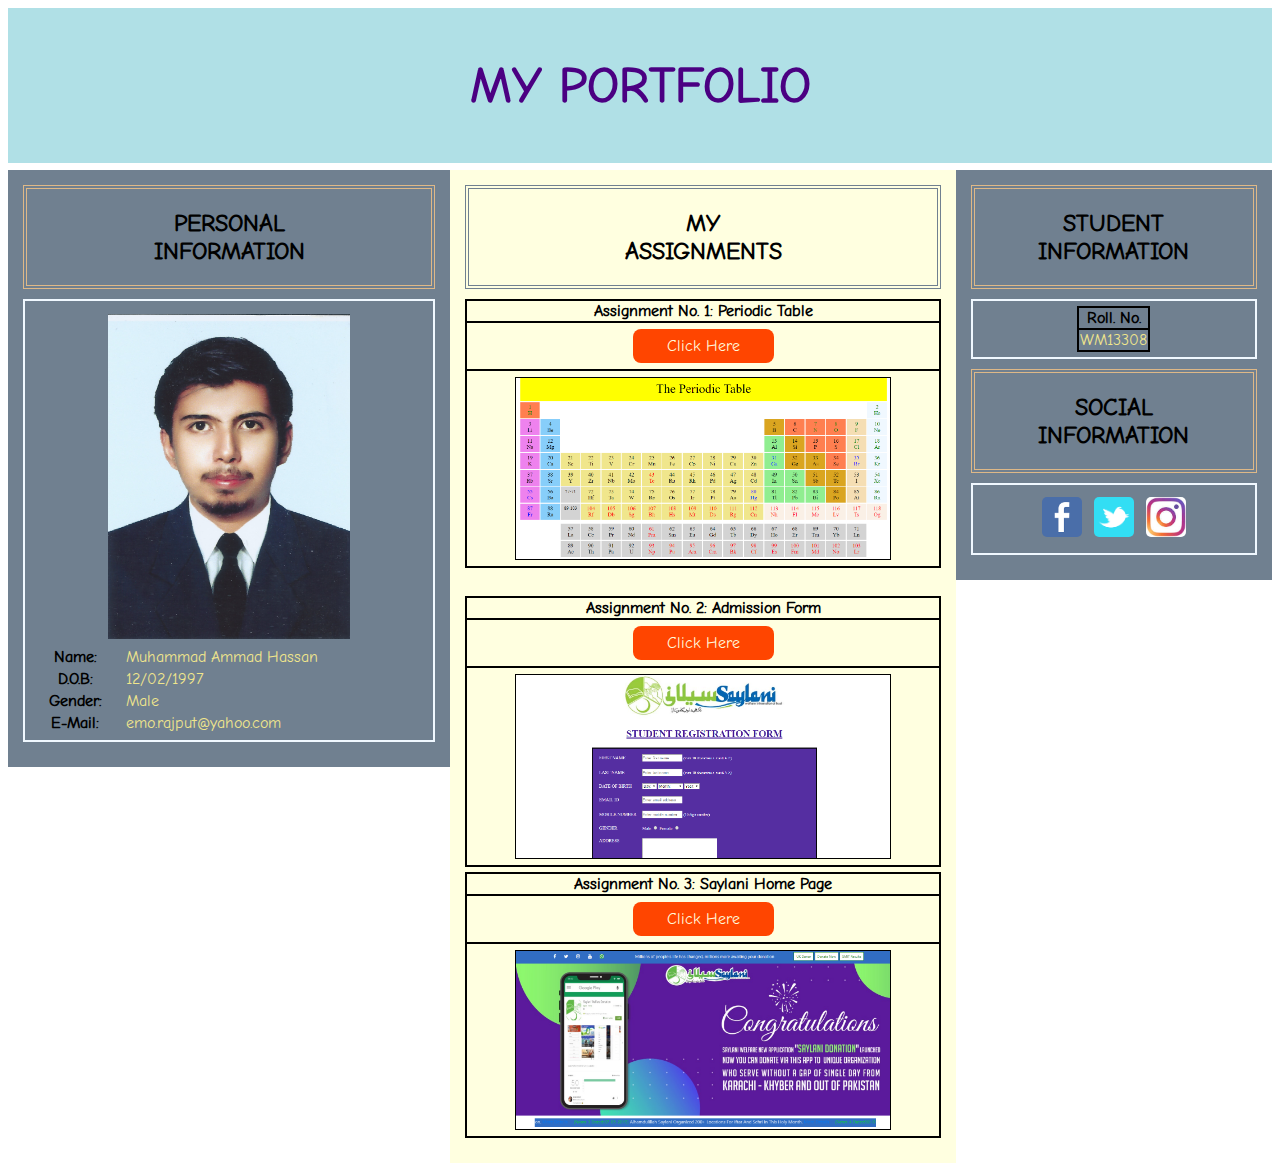
<file: public/index.html>
<!DOCTYPE html>
<html lang="en">
<head>
    <meta charset="UTF-8">
    <meta name="viewport" content="width=device-width, initial-scale=1.0">
    <title>MY PORTFOLIO</title>
    <link rel="stylesheet" href="style.css">
</head>
<body>
    <div id="header">
        <h1>MY PORTFOLIO</h1>
    </div>

    <div style="overflow: auto;">

        <div class="left">

            <div class="left_header">
                <h2>PERSONAL <br> INFORMATION</h2>
            </div>

            <div class="left_body">

                <table>
                    <tr>
                        <td colspan="2">
                            <img src="images\my_pic.jpg" alt="My Picture">
                        </td>
                    </tr>
                    <tr>
                        <th>Name:</th> <td>Muhammad Ammad Hassan</td>
                    </tr>
                    <tr>
                        <th>D.O.B:</th> <td>12/02/1997</td>
                    </tr>
                    <tr>
                        <th>Gender:</th> <td>Male</td>
                    </tr>
                    <tr>
                        <th>E-Mail:</th> <td>emo.rajput@yahoo.com</td>
                    </tr>
                </table>
                
            </div>
        </div>

        <div class="main">
            <div class="main_header">
                <h2>MY <br> ASSIGNMENTS</h2>
            </div>

            <div class="main_body">
                <table>
                    <tr>
                        <th>Assignment No. 1: Periodic Table</th>
                    </tr>
                    <tr>
                        <td><a href="Assignment_1/periodic_table.html" target="_blank">Click Here</a></td>
                    </tr>
                    <tr>
                        <td rowspan="2">
                            <img src="images\periodic_table.png" alt="Periodic Table Assignment" class="show">
                        </td>
                    </tr>
                </table>
    
                <br>
    
                <table>
                    <tr>
                        <th>Assignment No. 2: Admission Form</th>
                    </tr>
                    <tr>
                        <td><a href="Assignment_2/form.html" target="_blank">Click Here</a></td>
                    </tr>
                    <tr>
                        <td rowspan="2">
                            <img src="images\admission_form.png" alt="Admission Form Assignment" class="show">
                        </td>
                    </tr>
                </table>

                <table>
                    <tr>
                        <th>Assignment No. 3: Saylani Home Page</th>
                    </tr>
                    <tr>
                        <td><a href="Assignment_3/index.html" target="_blank">Click Here</a></td>
                    </tr>
                    <tr>
                        <td rowspan="2">
                            <img src="images/saylani_home_page.png" alt="Saylani Home Page" class="show">
                        </td>
                    </tr>
                </table>
            </div>

            
        </div>

        <div class="right">

            <div class="right_header">
                <h2>STUDENT <br> INFORMATION</h2>
            </div>

            <div class="right_body_one">
                <table>
                    <tr>
                        <th>Roll. No.</th>
                    </tr>
                    <tr>
                        <td>WM13308</td>
                    </tr>
                </table>
            </div>

            <div class="right_header">
                <h2>SOCIAL <br> INFORMATION</h2>
            </div>

            <div class="right_body_two">
                <table>
                    <tr>
                        <td>
                            <a href="https://web.facebook.com/faisalabad.hero">
                                <img src="images/facebook.png" alt="Facebook Profile" width="40px" height="40px">
                            </a>
                        </td>
                        <td>
                            <a href="https://twitter.com/EmadHaXan">
                                <img src="images/twitter.png" alt="Twitter Profile" width="40px" height="40px">
                            </a>
                        </td>
                        <td>
                            <a href="https://www.instagram.com/emadhaxan/">
                                <img src="images/instagram.jpg" alt="Instagram Profile" width="40ox" height="40px">
                            </a>
                        </td>
                    </tr>
                </table>
            </div>       
        </div>        
    
    </div>
</body>
</html>
</file>
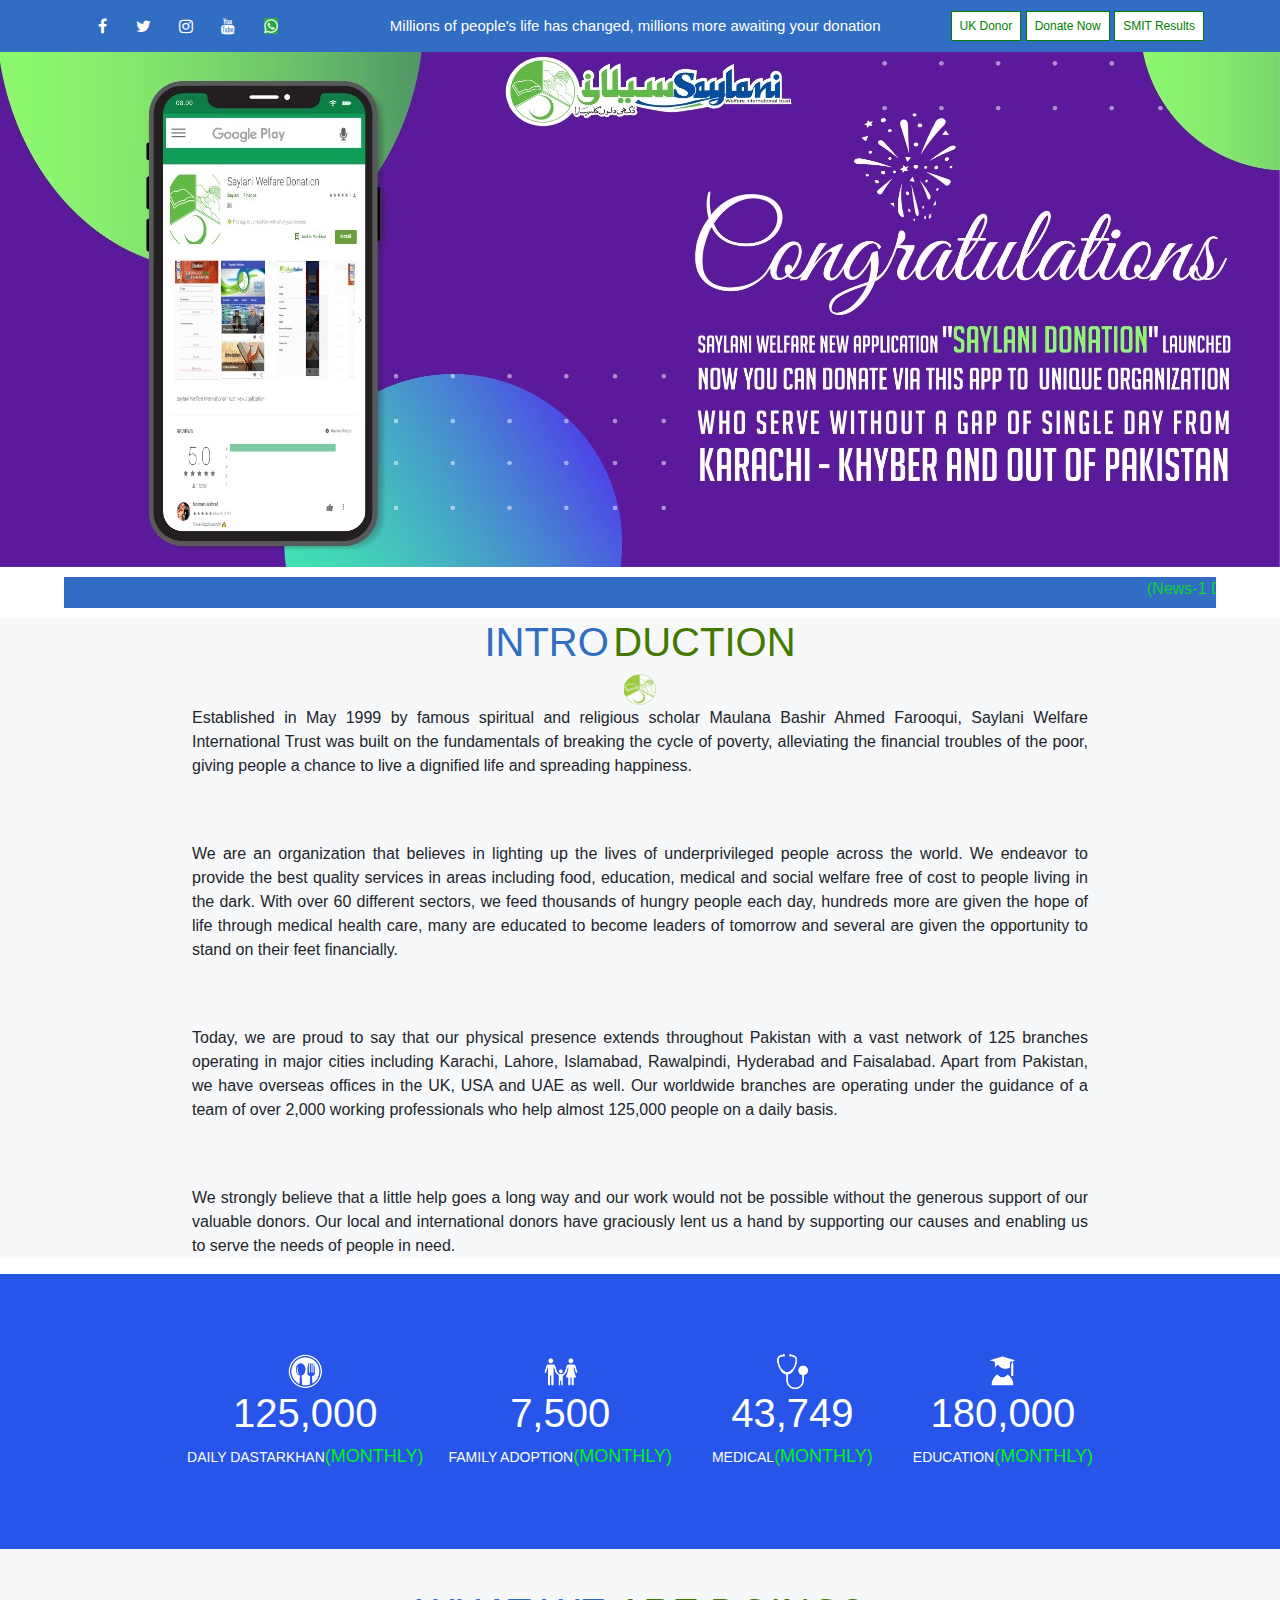
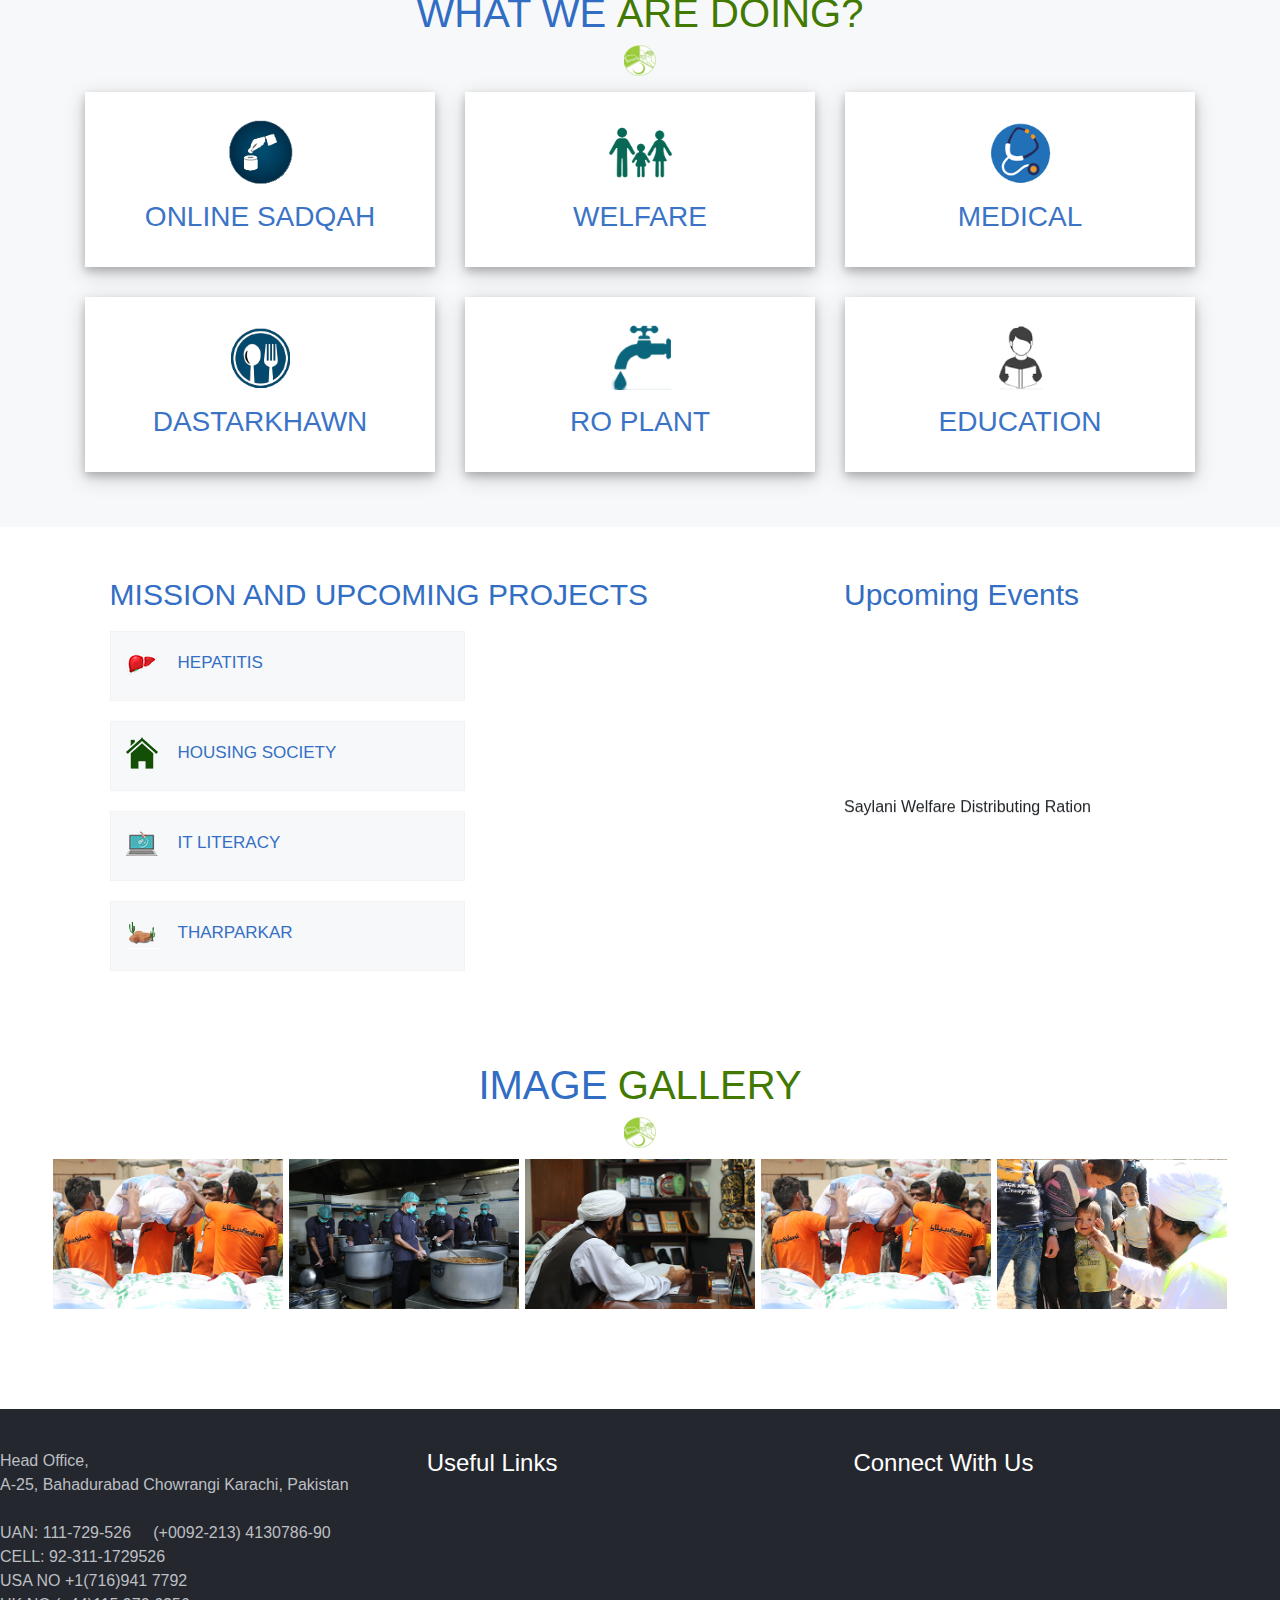
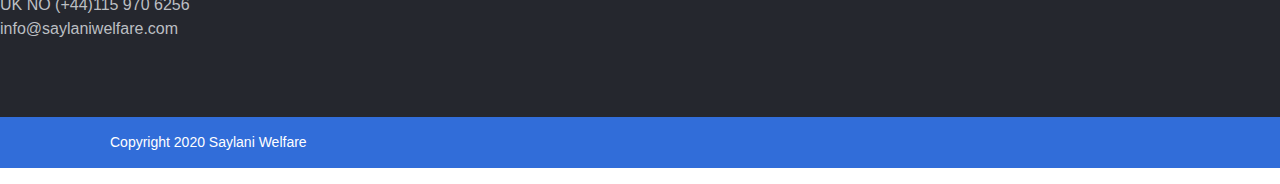
<file: public/Assignment_3/index.html>
<!DOCTYPE html>
<html lang="en">
<head>
    <meta charset="UTF-8">
    <meta name="viewport" content="width=device-width, initial-scale=1.0, height=device-height">
    <title>Saylani Welfare Trust</title>
    <link rel="stylesheet" href="style.css">
    <link href="https://stackpath.bootstrapcdn.com/font-awesome/4.7.0/css/font-awesome.min.css" rel="stylesheet" integrity="sha384-wvfXpqpZZVQGK6TAh5PVlGOfQNHSoD2xbE+QkPxCAFlNEevoEH3Sl0sibVcOQVnN" crossorigin="anonymous">
    <link rel="stylesheet" href="https://stackpath.bootstrapcdn.com/bootstrap/4.4.1/css/bootstrap.min.css" integrity="sha384-Vkoo8x4CGsO3+Hhxv8T/Q5PaXtkKtu6ug5TOeNV6gBiFeWPGFN9MuhOf23Q9Ifjh" crossorigin="anonymous">
</head>
<body>
    <div class="header-top">
        <div class="header-top-social">
            <a href=""><i class="fa fa-facebook text-white"></i></a>
            <a href=""><i class="fa fa-twitter text-white"></i></a>
            <a href=""><i class="fa fa-instagram text-white"></i></a>
            <a href=""><i class="fa fa-youtube text-white"></i></a>
            <a href="#"><i class="fa fa-whatsapp bg-success text-white"></i></a>
        </div>
        <div class="header-top-center">
            <p>Millions of people's life has changed, millions more awaiting your donation</p>
        </div>
        <div class="header-top-buttons">
            <a href="#">UK Donor</a>
            <a href="#">Donate Now</a>
            <a href="#">SMIT Results</a>
        </div>
    </div>

    <div class="header"></div>

    <div class="slider">
        <img src="images/Slider1.jpeg" alt="">
    </div>

    <div class="headline">
        <marquee behavior="scroll" direction="left" scrollamount="8" onmouseover="this.stop();" onmouseout="this.start();">
            <span class="news-heading">(News-1 Dated:15-06-2019)</span> <span class="news-message">PIAIC Next Phase Admission in Islamabad And Faisalabad.</span>                                                                                     <span class="news-link"><a href="#">More Details</a>&nbsp;&nbsp;&nbsp;&nbsp;</span>
            <span class="news-heading">(News-2 Dated:15-05-2019)</span> <span class="news-message">Saylani Welfare Announced Donation Application.</span>                                                                                             <span class="news-link"><a href="#">More Details</a>&nbsp;&nbsp;&nbsp;&nbsp;</span>
            <span class="news-heading">(News-3 Dated:07-05-2019)</span> <span class="news-message">Alhamdulillah Saylani Organized 200+ Locations For Iftar And Sehri In This Holy Month.</span>                                                      <span class="news-link"><a href="#">More Details</a>&nbsp;&nbsp;&nbsp;&nbsp;</span>
            <span class="news-heading">(News-4 Dated:08-03-2019)</span> <span class="news-message">Saylani Welfare Distributing Ration & Clothes to affected people of Balochistan.</span>                                                            <span class="news-link"><a href="#">More Details</a>&nbsp;&nbsp;&nbsp;&nbsp;</span>
            <span class="news-heading">(News-5 Dated:25-02-2019)</span> <span class="news-message">PIAIC Entrance Exam Merit Ranking List Announced.</span>                                                                                           <span class="news-link"><a href="#">More Details</a>&nbsp;&nbsp;&nbsp;&nbsp;</span>
            <span class="news-heading">(News-6 Dated:23-02-2019)</span> <span class="news-message">President of Pakistan (Dr. Arif Alvi) Visited Saylani Welfare International Trust HeadOffice Karachi.</span>                                       <span class="news-link"><a href="#">More Details</a>&nbsp;&nbsp;&nbsp;&nbsp;</span>
            <span class="news-heading">(News-7 Dated:19-02-2019)</span> <span class="news-message">Dr Jamil Ahmed (Additional Inspector General of Police) & Atiqmir Visit Saylani Welfare International Trust, Saylani Mass I.T. Training.</span>    <span class="news-link"><a href="#">More Details</a>&nbsp;&nbsp;&nbsp;&nbsp;</span>
        </marquee>
    </div>

    <div class="introduction">
        <div class="section-title">
            <h1 class="blue">INTRO</h2>
            <h1 class="green">DUCTION</h2>
        </div>
        <div class="title-image">
            <img src="images/middle-favicon.png" alt="" class="m-favicon">
        </div>
        <div class="introduction-data">
            <p>Established in May 1999 by famous spiritual and religious scholar Maulana Bashir Ahmed Farooqui, Saylani Welfare International Trust was built on the fundamentals of breaking the cycle of poverty, alleviating the financial troubles of the poor, giving people a chance to live a dignified life and spreading happiness.</p>
            <br><br>
            <p>We are an organization that believes in lighting up the lives of underprivileged people across the world. We endeavor to provide the best quality services in areas including food, education, medical and social welfare free of cost to people living in the dark. With over 60 different sectors, we feed thousands of hungry people each day, hundreds more are given the hope of life through medical health care, many are educated to become leaders of tomorrow and several are given the opportunity to stand on their feet financially.</p>
            <br><br>
            <p>Today, we are proud to say that our physical presence extends throughout Pakistan with a vast network of 125 branches operating in major cities including Karachi, Lahore, Islamabad, Rawalpindi, Hyderabad and Faisalabad. Apart from Pakistan, we have overseas offices in the UK, USA and UAE as well. Our worldwide branches are operating under the guidance of a team of over 2,000 working professionals who help almost 125,000 people on a daily basis.</p>
            <br><br>
            <p>We strongly believe that a little help goes a long way and our work would not be possible without the generous support of our valuable donors. Our local and international donors have graciously lent us a hand by supporting our causes and enabling us to serve the needs of people in need.</p>
        </div>
    </div>

    <div class="counter">
            <div class="counter1"><img src="icons/counter1.png" alt=""><h1>125,000</h1><h3>DAILY DASTARKHAN</h3><h2>(MONTHLY)</h2></div>
            <div class="counter2"><img src="icons/counter2.png" alt=""><h1>7,500</h1><h3>FAMILY ADOPTION</h3><h2>(MONTHLY)</h2></div>
            <div class="counter3"><img src="icons/counter3.png" alt=""><h1>43,749</h1><h3>MEDICAL</h3><h2>(MONTHLY)</h2></div>
            <div class="counter4"><img src="icons/counter4.png" alt=""><h1>180,000</h1><h3>EDUCATION</h3><h2>(MONTHLY)</h2></div>
    </div>

    <div class="services">
        <div class="section-title">
            <h1 class="blue">WHAT WE</h2>
            <h1 class="green">ARE DOING?</h2>
        </div>
        <div class="title-image">
            <img src="images/middle-favicon.png" alt="" class="m-favicon">
        </div>
        <div class="services-cards">
            <div><a href="#"><img src="icons/service1.png" alt=""></a><h3>ONLINE SADQAH</h3></div>
            <div><a href="#"><img src="icons/service2.png" alt=""></a><h3>WELFARE</h3></div>
            <div><a href="#"><img src="icons/service3.png" alt=""></a><h3>MEDICAL</h3></div>
            <div><a href="#"><img src="icons/service4.png" alt=""></a><h3>DASTARKHAWN</h3></div>
            <div><a href="#"><img src="icons/service5.png" alt=""></a><h3>RO PLANT</h3></div>
            <div><a href="#"><img src="icons/service6.png" alt=""></a><h3>EDUCATION</h3></div>
        </div>
    </div>

    <div class="upcoming">
        <div class="upcoming-projects">
            <h1>MISSION AND UPCOMING PROJECTS</h1>
            <div class="upcoming-projects-cards">
                <div> <table><tr> <td><a href="#"><img src="icons/mission1.png" alt=""></a></td> <td><h3>HEPATITIS</h3></td> </tr></table> </div>
                <div> <table><tr> <td><a href="#"><img src="icons/mission2.png" alt=""></a></td> <td><h3>HOUSING SOCIETY</h3></td> </tr></table> </div>
                <div> <table><tr> <td><a href="#"><img src="icons/mission3.png" alt=""></a></td> <td><h3>IT LITERACY</h3></td> </tr></table></div>
                <div> <table><tr> <td><a href="#"><img src="icons/mission4.png" alt=""></a></td> <td><h3>THARPARKAR</h3></td> </tr></table></div>
            </div>
        </div>
        <div class="upcoming-events">
            <h1>Upcoming Events</h1>
            <marquee behavior="scroll" direction="up" scrollamount="3" onmouseover="this.stop();" onmouseout="this.start();">
                <span>Saylani Welfare Distributing Ration & Clothes to affected people of Balochistan.</span>
                <span><a href="#">More Details</a></span> <br><br>
                <span>Entry Test Accouncement (Graphic Designing & Video Editing/Animation Course) On Sunday 3rd March 2019 @ 11:00Am Vanue: 4rh Floor, Saylani Welfare International Trust HeadOffice Bahadurabad.</span>
                <span><a href="#">More Details</a></span> <br><br>
                <span>Dr Jamil Ahmed (Additional Inspector General of Police) & Atiqmir Visit Saylani Welfare International Trust, Saylani Mass I.T. Training.</span>
                <span><a href="#">More Details</a></span> <br><br>
                <span>Dr Jamil Ahmed (Additional Inspector General of Police) & Atiqmir Visit Saylani Welfare International Trust, Saylani Mass I.T. Training.</span>
                <span><a href="#">More Details</a></span> <br><br>
                <span>President of Pakistan (Dr. Arif Alvi) Visited Saylani Welfare International Trust HeadOffice Karachi.</span>
                <span><a href="#">More Details</a></span>
            </marquee>
        </div>
    </div>

    <div class="image-gallery">
        <div class="section-title">
            <h1 class="blue">IMAGE</h2>
            <h1 class="green">GALLERY</h2>
        </div>
        <div class="title-image">
            <img src="images/middle-favicon.png" alt="" class="m-favicon">
        </div>
        <div class="image-gallery-images">
            <div><img src="images/ImageGallery1.jpg" alt=""></div>
            <div><img src="images/ImageGallery2.jpg" alt=""></div>
            <div><img src="images/ImageGallery3.jpg" alt=""></div>
            <div><img src="images/ImageGallery1.jpg" alt=""></div>
            <div><img src="images/ImageGallery5.jpg" alt=""></div>
        </div>
    </div>

    <div class="footer">
        <div class="address">
            <p>
                Head Office,<br>A-25, Bahadurabad Chowrangi Karachi, Pakistan <br><br>
                UAN: 111-729-526 &nbsp; &nbsp; (+0092-213) 4130786-90 <br>
                CELL: 92-311-1729526 <br>
                USA NO +1(716)941 7792 <br>
                UK NO (+44)115 970 6256 <br>
                info@saylaniwelfare.com
            </p>
        </div>
        <div class="useful-links">
            <h4>Useful Links</h4>
        </div>
        <div class="social-icons">
            <h4>Connect With Us</h4>
        </div>
    </div>

    <div class="copyright">
        <p>Copyright 2020 Saylani Welfare</p>
    </div>
</body>
</html>
</file>
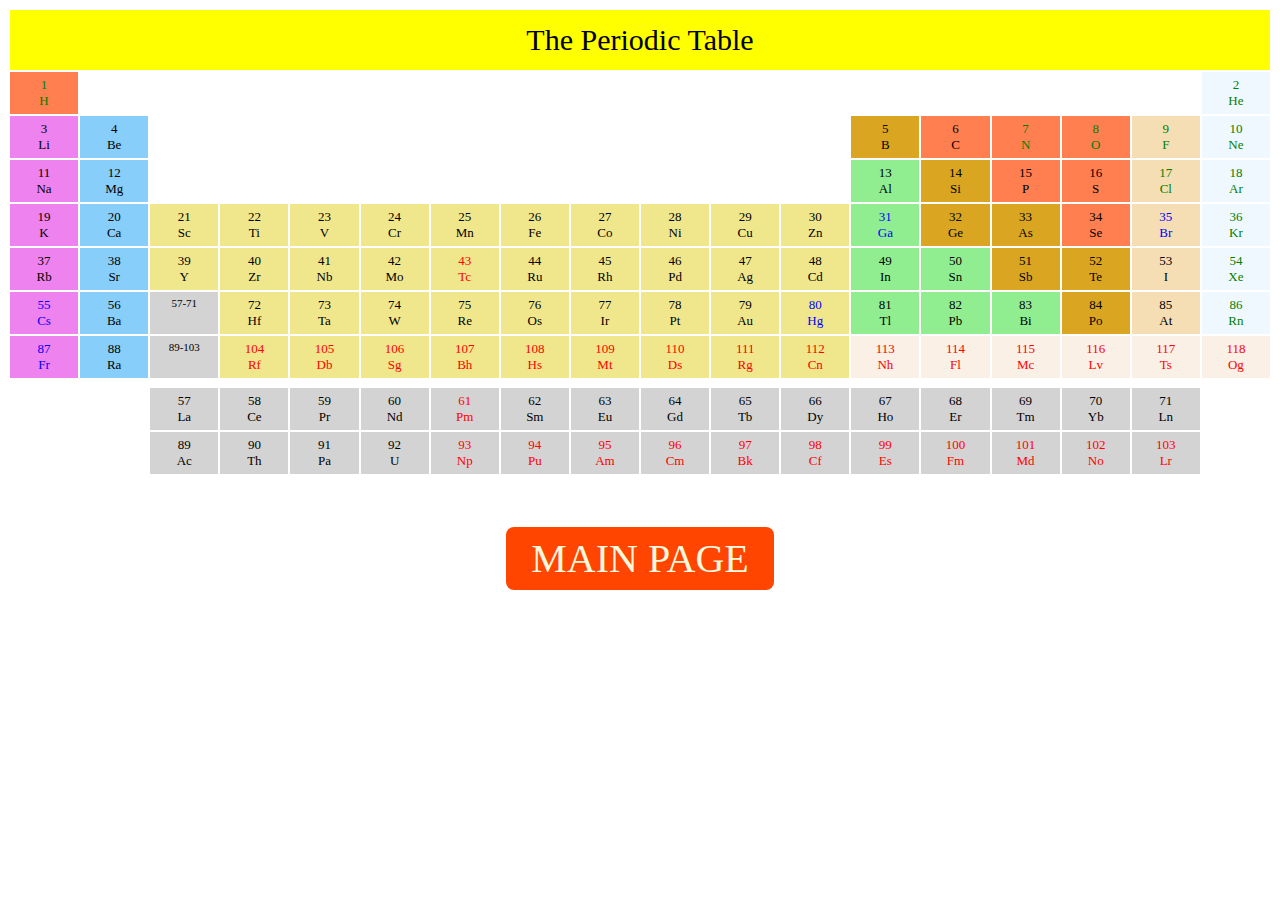
<file: public/Assignment_1/periodic_table.html>
<!DOCTYPE html>
<html lang="en">
<head>
    <meta charset="UTF-8">
    <meta name="viewport" content="width=,, initial-scale=1.0">
    <title>THE PERIODIC TABLE</title>
    <style>
        .footer> a
        {
            background-color: orangered;
            text-align: center;
            padding:8px;
            margin-top: 15px;
            margin-bottom: 5px;
            margin-left: auto;
            margin-right: auto;
            display:block;
            width:20%;
            color: cornsilk;
            border-radius: 8px;
            text-decoration: none;
            font-size: 40px;
        }

        .footer>a:hover
        {
            background-color: darkred;
            color: cornsilk;
        }

        .footer>a:visited
        {
            color: cornsilk;
        }
    </style>
</head>
<body>


    <table style="width:100%; " cellpadding="5">
        <tr>
            <td bgcolor="Yellow" align="center" colspan="18" height="50" style="font-size:30px;"> The Periodic Table</td>
        </tr>

        <tr style="font-size: 13px;">
            <td bgcolor="Coral" align="center" style="color:green;"> 1 <br/> H </td>
            <td colspan="16"></td>
            <td bgcolor="AliceBlue" align="center" style="color:green;"> 2 <br/> He </td>
        </tr>

        <tr style="font-size: 13px;">
            <td bgcolor="Violet" align="center"> 3 <br/> Li </td>
            <td bgcolor="LightSkyBlue" align="center"> 4 <br/> Be </td>
            <td colspan="10"></td>
            <td bgcolor="GoldenRod" align="center"> 5 <br/> B </td>
            <td bgcolor="Coral" align="center"> 6 <br/> C </td>
            <td bgcolor="Coral" align="center" style="color:green;"> 7 <br/> N </td>
            <td bgcolor="Coral" align="center" style="color:green;"> 8 <br/> O </td>
            <td bgcolor="Wheat" align="center" style="color:green;"> 9 <br/> F </td>
            <td bgcolor="AliceBlue" align="center" style="color:green;"> 10 <br/> Ne </td>
        </tr>

        <tr style="font-size: 13px;">
            <td bgcolor="Violet" align="center"> 11 <br/> Na </td>
            <td bgcolor="LightSkyBlue" align="center"> 12 <br/> Mg </td>
            <td colspan="10"></td>
            <td bgcolor="LightGreen" align="center"> 13 <br/> Al </td>
            <td bgcolor="GoldenRod" align="center"> 14 <br/> Si </td>
            <td bgcolor="Coral" align="center"> 15 <br/> P </td>
            <td bgcolor="Coral" align="center"> 16 <br/> S </td>
            <td bgcolor="Wheat" align="center" style="color:green;"> 17 <br/> Cl </td>
            <td bgcolor="AliceBlue" align="center" style="color:green;"> 18 <br/> Ar </td>
        </tr>

        <tr style="font-size: 13px;">
            <td bgcolor="Violet" align="center"> 19 <br/> K </td>
            <td bgcolor="LightSkyBlue" align="center"> 20 <br/> Ca </td>
            <td bgcolor="Khaki" align="center"> 21 <br/> Sc </td>
            <td bgcolor="Khaki" align="center"> 22 <br/> Ti </td>
            <td bgcolor="Khaki" align="center"> 23 <br/> V </td>
            <td bgcolor="Khaki" align="center"> 24 <br/> Cr </td>
            <td bgcolor="Khaki" align="center"> 25 <br/> Mn </td>
            <td bgcolor="Khaki" align="center"> 26 <br/> Fe </td>
            <td bgcolor="Khaki" align="center"> 27 <br/> Co </td>
            <td bgcolor="Khaki" align="center"> 28 <br/> Ni </td>
            <td bgcolor="Khaki" align="center"> 29 <br/> Cu </td>
            <td bgcolor="Khaki" align="center"> 30 <br/> Zn </td>
            <td bgcolor="LightGreen" align="center" style="color:blue;"> 31 <br/> Ga </td>
            <td bgcolor="GoldenRod" align="center"> 32 <br/> Ge </td>
            <td bgcolor="GoldenRod" align="center"> 33 <br/> As </td>
            <td bgcolor="Coral" align="center"> 34 <br/> Se </td>
            <td bgcolor="Wheat" align="center" style="color:blue;"> 35 <br/> Br </td>
            <td bgcolor="AliceBlue" align="center" style="color:green;"> 36 <br/> Kr </td>
        </tr>

        <tr style="font-size: 13px;">
            <td bgcolor="Violet" align="center"> 37 <br/> Rb </td>
            <td bgcolor="LightSkyBlue" align="center"> 38 <br/> Sr </td>
            <td bgcolor="Khaki" align="center"> 39 <br/> Y </td>
            <td bgcolor="Khaki" align="center"> 40 <br/> Zr </td>
            <td bgcolor="Khaki" align="center"> 41 <br/> Nb </td>
            <td bgcolor="Khaki" align="center"> 42 <br/> Mo </td>
            <td bgcolor="Khaki" align="center" style="color:red;"> 43 <br/> Tc </td>
            <td bgcolor="Khaki" align="center"> 44 <br/> Ru </td>
            <td bgcolor="Khaki" align="center"> 45 <br/> Rh </td>
            <td bgcolor="Khaki" align="center"> 46 <br/> Pd </td>
            <td bgcolor="Khaki" align="center"> 47 <br/> Ag </td>
            <td bgcolor="Khaki" align="center"> 48 <br/> Cd </td>
            <td bgcolor="LightGreen" align="center"> 49 <br/> In </td>
            <td bgcolor="LightGreen" align="center"> 50 <br/> Sn </td>
            <td bgcolor="GoldenRod" align="center"> 51 <br/> Sb </td>
            <td bgcolor="GoldenRod" align="center"> 52 <br/> Te </td>
            <td bgcolor="Wheat" align="center"> 53 <br/> I </td>
            <td bgcolor="AliceBlue" align="center" style="color:green;"> 54 <br/> Xe </td>
        </tr>

        <tr style="font-size: 13px;">
            <td bgcolor="Violet" align="center" style="color:blue; height:5%;"> 55 <br/> Cs </td>
            <td bgcolor="LightSkyBlue" align="center"> 56 <br/> Ba </td>
            <td bgcolor="LightGray" align="center" style="vertical-align: top; font-size: 11px;"> 57-71 <br/> </td>
            <td bgcolor="Khaki" align="center"> 72 <br/> Hf </td>
            <td bgcolor="Khaki" align="center"> 73 <br/> Ta </td>
            <td bgcolor="Khaki" align="center"> 74 <br/> W </td>
            <td bgcolor="Khaki" align="center"> 75 <br/> Re </td>
            <td bgcolor="Khaki" align="center"> 76 <br/> Os </td>
            <td bgcolor="Khaki" align="center"> 77 <br/> Ir </td>
            <td bgcolor="Khaki" align="center"> 78 <br/> Pt </td>
            <td bgcolor="Khaki" align="center"> 79 <br/> Au </td>
            <td bgcolor="Khaki" align="center" style="color:blue;"> 80 <br/> Hg </td>
            <td bgcolor="LightGreen" align="center"> 81 <br/> Tl </td>
            <td bgcolor="LightGreen" align="center"> 82 <br/> Pb </td>
            <td bgcolor="LightGreen" align="center"> 83 <br/> Bi </td>
            <td bgcolor="GoldenRod" align="center"> 84 <br/> Po </td>
            <td bgcolor="Wheat" align="center"> 85 <br/> At </td>
            <td bgcolor="AliceBlue" align="center" style="color:green;"> 86 <br/> Rn </td>
        </tr>

        <tr style="font-size: 13px;">
            <td bgcolor="Violet" align="center" style="color:blue; width:5%;"> 87 <br/> Fr </td>
            <td bgcolor="LightSkyBlue" align="center" style="width:5%;"> 88 <br/> Ra </td>
            <td bgcolor="LightGray" align="center" style="vertical-align: top; width:5%; font-size: 11px;"> 89-103 <br/> </td>
            <td bgcolor="Khaki" align="center" style="color:red; width:5%;"> 104 <br/> Rf </td>
            <td bgcolor="Khaki" align="center" style="color:red; width:5%;"> 105 <br/> Db </td>
            <td bgcolor="Khaki" align="center" style="color:red; width:5%;"> 106 <br/> Sg </td>
            <td bgcolor="Khaki" align="center" style="color:red; width:5%;"> 107 <br/> Bh </td>
            <td bgcolor="Khaki" align="center" style="color:red; width:5%;"> 108 <br/> Hs </td>
            <td bgcolor="Khaki" align="center" style="color:red; width:5%;"> 109 <br/> Mt </td>
            <td bgcolor="Khaki" align="center" style="color:red; width:5%;"> 110 <br/> Ds </td>
            <td bgcolor="Khaki" align="center" style="color:red; width:5%;"> 111 <br/> Rg </td>
            <td bgcolor="Khaki" align="center" style="color:red; width:5%;"> 112 <br/> Cn </td>
            <td bgcolor="Linen" align="center" style="color:red; width:5%;"> 113 <br/> Nh </td>
            <td bgcolor="Linen" align="center" style="color:red; width:5%;"> 114 <br/> Fl </td>
            <td bgcolor="Linen" align="center" style="color:red; width:5%;"> 115 <br/> Mc </td>
            <td bgcolor="Linen" align="center" style="color:red; width:5%;"> 116 <br/> Lv </td>
            <td bgcolor="Linen" align="center" style="color:red; width:5%;"> 117 <br/> Ts </td>
            <td bgcolor="Linen" align="center" style="color:red; width:5%;"> 118 <br/> Og </td>
        </tr>

        <tr></tr>
        <tr></tr>
        <tr></tr>
        <tr></tr>

        <tr style="font-size: 13px;">
            <td></td>
            <td></td>
            <td bgcolor="LightGray" align="center"> 57 <br/> La </td>
            <td bgcolor="LightGray" align="center"> 58 <br/> Ce </td>
            <td bgcolor="LightGray" align="center"> 59 <br/> Pr </td>
            <td bgcolor="LightGray" align="center"> 60 <br/> Nd </td>
            <td bgcolor="LightGray" align="center" style="color:red;"> 61 <br/> Pm </td>
            <td bgcolor="LightGray" align="center"> 62 <br/> Sm </td>
            <td bgcolor="LightGray" align="center"> 63 <br/> Eu </td>
            <td bgcolor="LightGray" align="center"> 64 <br/> Gd </td>
            <td bgcolor="LightGray" align="center"> 65 <br/> Tb </td>
            <td bgcolor="LightGray" align="center"> 66 <br/> Dy </td>
            <td bgcolor="LightGray" align="center"> 67 <br/> Ho </td>
            <td bgcolor="LightGray" align="center"> 68 <br/> Er </td>
            <td bgcolor="LightGray" align="center"> 69 <br/> Tm </td>
            <td bgcolor="LightGray" align="center"> 70 <br/> Yb </td>
            <td bgcolor="LightGray" align="center"> 71 <br/> Ln </td>
            <td></td>
        </tr>

        <tr style="font-size: 13px;">
            <td></td>
            <td></td>
            <td bgcolor="LightGray" align="center"> 89 <br/> Ac </td>
            <td bgcolor="LightGray" align="center"> 90 <br/> Th </td>
            <td bgcolor="LightGray" align="center"> 91 <br/> Pa </td>
            <td bgcolor="LightGray" align="center"> 92 <br/> U </td>
            <td bgcolor="LightGray" align="center" style="color:red;"> 93 <br/> Np </td>
            <td bgcolor="LightGray" align="center" style="color:red;"> 94 <br/> Pu </td>
            <td bgcolor="LightGray" align="center" style="color:red;"> 95 <br/> Am </td>
            <td bgcolor="LightGray" align="center" style="color:red;"> 96 <br/> Cm </td>
            <td bgcolor="LightGray" align="center" style="color:red;"> 97 <br/> Bk </td>
            <td bgcolor="LightGray" align="center" style="color:red;"> 98 <br/> Cf </td>
            <td bgcolor="LightGray" align="center" style="color:red;"> 99 <br/> Es </td>
            <td bgcolor="LightGray" align="center" style="color:red;"> 100 <br/> Fm </td>
            <td bgcolor="LightGray" align="center" style="color:red;"> 101 <br/> Md </td>
            <td bgcolor="LightGray" align="center" style="color:red;"> 102 <br/> No </td>
            <td bgcolor="LightGray" align="center" style="color:red;"> 103 <br/> Lr </td>
            <td></td>
        </tr>

    </table>

    <br><br>

    <div class="footer">
        <a href="../index.html" target="_blank">MAIN PAGE</a>
    </div>
</body>
</html>
</file>
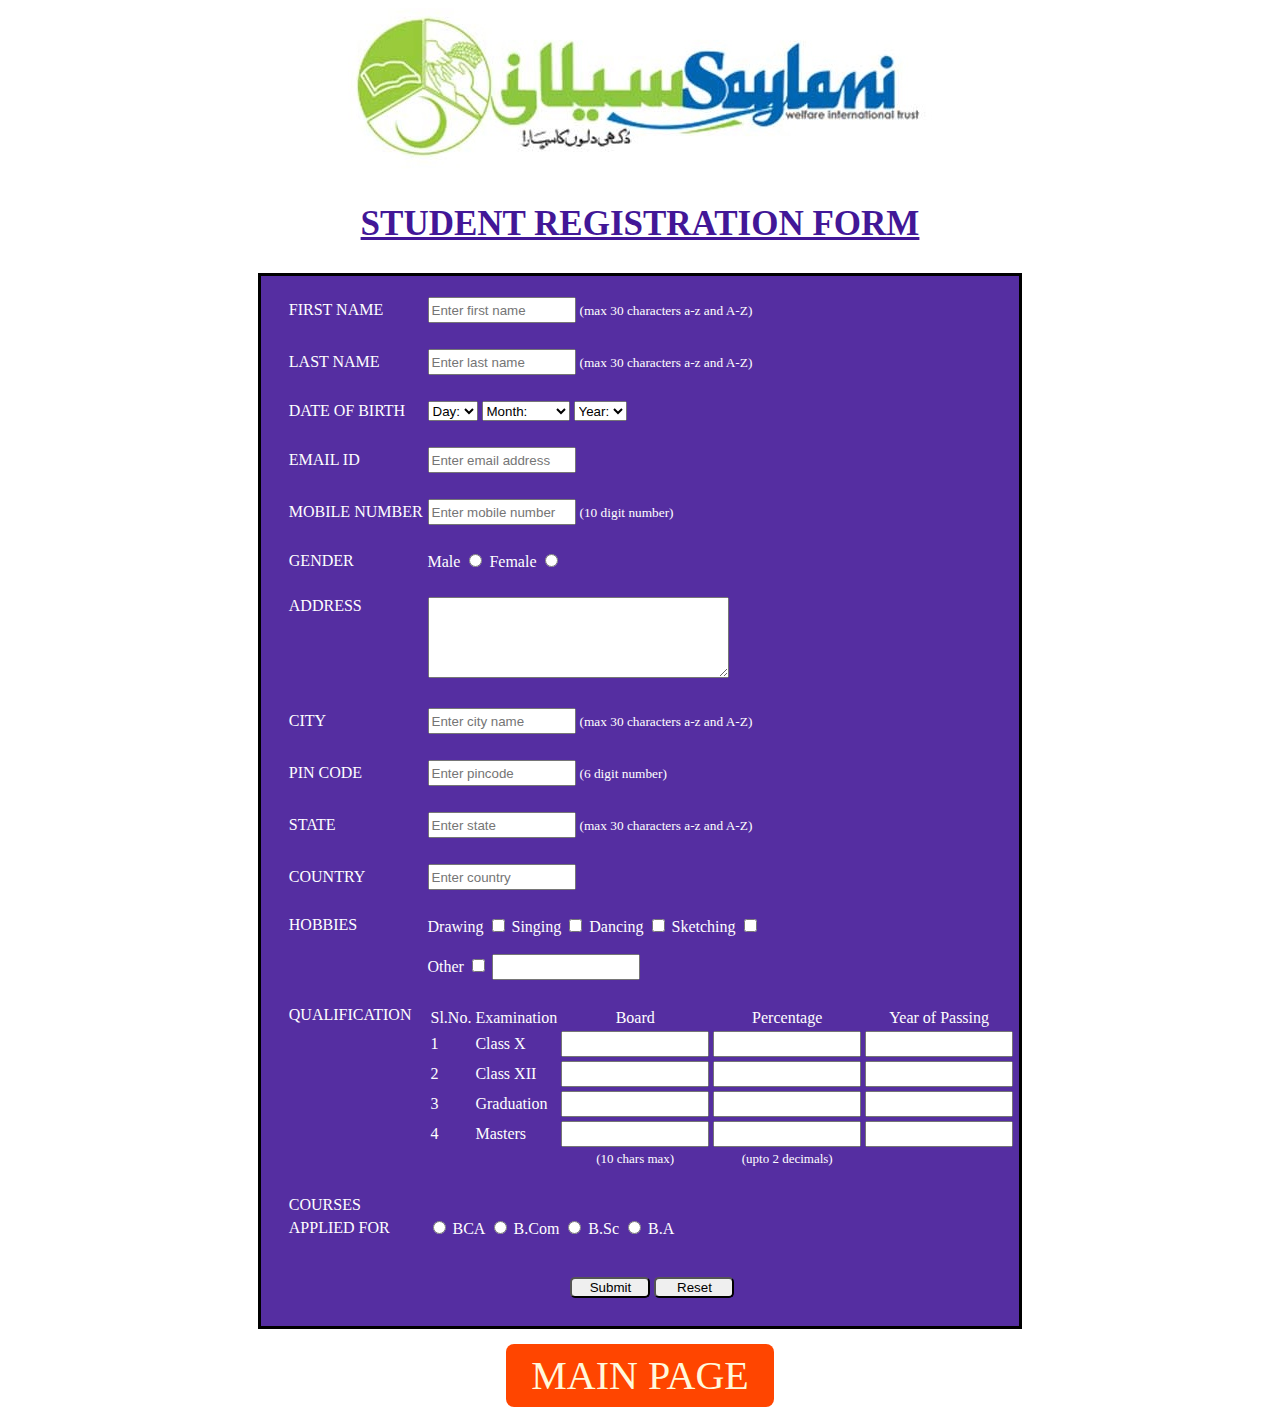
<file: public/Assignment_2/form.html>
<!DOCTYPE html>
<html lang="en">
<head>
    <meta charset="UTF-8">
    <meta name="viewport" content="width=device-width, initial-scale=1.0">
    <title>Admission Form</title>
    <link rel="stylesheet" href="myform.css">
</head>
<body>
    <div id="header">
        <img src="images\saylani-logo.jpg" alt="this is a Saylani Logo">
        <h2><a href="form.html">STUDENT REGISTRATION FORM</a></h2>
    </div>

    <div style="overflow: auto;">

    <div id="form_style">
    <form action="successful.html">
        </br>
        <table>
            <tr>
                <td class="tag_space">
                    <label for="first_name">FIRST NAME</label>
                </td>
                <td>
                    <input type="text" pattern="[A-Za-z]{1,30}" id="first_name" name="first_name" size="16" maxlength="30" minlength="3" placeholder="Enter first name" title="Only Alphabets are Allowed" required > 
                    <small>(max 30 characters a-z and A-Z)</small>
                </td>
            </tr>

            <tr><td></br></td></tr>

            <tr>
                <td>
                    <label for="last_name">LAST NAME</label>
                </td>
                <td>
                    <input type="text" pattern="[A-Za-z]{1,30}" id="last_name" name="last_name" size="16" maxlength="30" minlength="3" placeholder="Enter last name" title="Only Alphabets are Allowed" required>
                    <small>(max 30 characters a-z and A-Z)</small>
                </td>
            </tr>

            <tr><td></br></td></tr>

            <tr>
                <td>
                    <label for="day_birth">DATE OF BIRTH</label>
                </td>
                <td>
                    <select name="Day" id="day_birth" required>
                        <option disabled selected>Day:</option>
                        <option value="1">1</option>
                        <option value="2">2</option>
                        <option value="3">3</option>
                        <option value="4">4</option>
                        <option value="5">5</option>
                        <option value="6">6</option>
                        <option value="7">7</option>
                        <option value="8">8</option>
                        <option value="9">9</option>
                        <option value="10">10</option>
                        <option value="11">11</option>
                        <option value="12">12</option>
                        <option value="13">13</option>
                        <option value="14">14</option>
                        <option value="15">15</option>
                        <option value="16">16</option>
                        <option value="17">17</option>
                        <option value="18">18</option>
                        <option value="19">19</option>
                        <option value="20">20</option>
                        <option value="21">21</option>
                        <option value="22">22</option>
                        <option value="23">23</option>
                        <option value="24">24</option>
                        <option value="25">25</option>
                        <option value="26">26</option>
                        <option value="27">27</option>
                        <option value="28">28</option>
                        <option value="29">29</option>
                        <option value="30">30</option>
                        <option value="31">31</option>
                    </select>
                    <select name="Month" id="month_birth" required>
                        <option disabled selected>Month:</option>
                        <option value="1">January</option>
                        <option value="2">February</option>
                        <option value="3">March</option>
                        <option value="4">April</option>
                        <option value="5">May</option>
                        <option value="6">June</option>
                        <option value="7">July</option>
                        <option value="8">August</option>
                        <option value="9">September</option>
                        <option value="10">October</option>
                        <option value="11">November</option>
                        <option value="12">December</option>
                    </select>
                    <select name="Year" id="year_birth" required>
                        <option disabled selected>Year:</option>
                        <option value="1975">1975</option>
                        <option value="1976">1976</option>
                        <option value="1977">1977</option>
                        <option value="1978">1978</option>
                        <option value="1979">1979</option>
                        <option value="1980">1980</option>
                        <option value="1981">1981</option>
                        <option value="1982">1982</option>
                        <option value="1983">1983</option>
                        <option value="1984">1984</option>
                        <option value="1985">1985</option>
                        <option value="1986">1986</option>
                        <option value="1987">1987</option>
                        <option value="1988">1988</option>
                        <option value="1989">1989</option>
                        <option value="1990">1990</option>
                        <option value="1991">1991</option>
                        <option value="1992">1992</option>
                        <option value="1993">1993</option>
                        <option value="1994">1994</option>
                        <option value="1995">1995</option>
                        <option value="1996">1996</option>
                        <option value="1997">1997</option>
                        <option value="1998">1998</option>
                        <option value="1999">1999</option>
                        <option value="2000">2000</option>
                        <option value="2001">2001</option>
                        <option value="2002">2002</option>
                        <option value="2003">2003</option>
                        <option value="2004">2004</option>
                    </select>
                </td>
            </tr>

            <tr><td></br></td></tr>

            <tr>
                <td>
                    <label for="email_address">EMAIL ID</label>
                </td>
                <td>
                    <input type="email" pattern="[a-zA-Z0-9._-]+@[a-zA-Z0-9.-]+[.]+[a-z]{2,}" id="email_address" name="email_address" size="16" minlength="15"  placeholder="Enter email address" title="Format is abc@xyz.com">
                </td>
            </tr>

            <tr><td></br></td></tr>

            <tr>
                <td>
                    <label for="user_number">MOBILE NUMBER</label>
                </td>
                <td>
                    <input type="tel" pattern="[3]{1}[0-5]{2}[0-9]{7}" id="user_number" name="user_number" minlength="10" maxlength="10" placeholder="Enter mobile number" title="Format is 3XX1234567" required>
                    <small>(10 digit number)</small>
                </td>
            </tr>

            <tr><td></br></td></tr>

            <tr>
                <td>
                    <label for="g_male">GENDER</label>
                </td>
                <td>
                    <label for="g_male">Male</label>
                    <input type="radio" id="g_male" name="gender" value="male" required>
                    <label for="g_female">Female</label>
                    <input type="radio" id="g_female" name="gender" value="female" required>
                </td>
            </tr>

            <tr><td></br></td></tr>

            <tr>
                <td style="vertical-align: top;">
                    <label for="user_address">ADDRESS</label>
                </td>
                <td>
                    <textarea id="user_address" name="user_address" cols="35" rows="5" draggable="true" title="Please enter the correct address" required></textarea>
                </td>
            </tr>

            <tr><td></br></td></tr>

            <tr>
                <td>
                    <label for="user_city">CITY</label>
                </td>
                <td>
                    <input type="text" pattern="[A-Za-z]{1,30}" id="user_city" name="user_city" size="16" maxlength="30" placeholder="Enter city name" title="Only Alphabets are Allowed" required>
                    <small>(max 30 characters a-z and A-Z)</small>
                </td>
            </tr>

            <tr><td></br></td></tr>

            <tr>
                <td>
                    <label for="user_pin_code">PIN CODE</label>
                </td>
                <td>
                    <input type="text" pattern="[0-9]{6}" id="user_pin_code" name="user_pin_code" size="14" minlength="6" maxlength="6" placeholder="Enter pincode" title="Pin Code is Six Digit Number">
                    <small>(6 digit number)</small>
                </td>
            </tr>

            <tr><td></br></td></tr>

            <tr>
                <td>
                    <label for="user_state">STATE</label>
                </td>
                <td>
                    <input type="text" pattern="[A-Za-z]{1,30}" id="user_state" name="user_state" size="16" maxlength="30" placeholder="Enter state" title="Only Alphabets are Allowed">
                    <small>(max 30 characters a-z and A-Z)</small>
                </td>
            </tr>

            <tr><td></br></td></tr>

            <tr>
                <td>
                    <label for="user_country">COUNTRY</label>
                </td>
                <td>
                    <input type="text" pattern="[a-zA-Z]{4,}" id="user_country" name="user_country" size="16" minlength="4" placeholder="Enter country" title="Only Alphabets are Allowed" required>
                </td>
            </tr>

            <tr><td></br></td></tr>

            <tr>
                <td style="vertical-align: top;">
                    <label for="h_draw">HOBBIES</label>
                </td>
                <td>
                    <label for="h_draw">Drawing</label>
                    <input type="checkbox" id="h_draw" name="user_hobby" value="drawing">
                    <label for="h_sing">Singing</label>
                    <input type="checkbox" id="h_sing" name="user_hobby" value="singing">
                    <label for="h_dance">Dancing</label>
                    <input type="checkbox" id="h_dance" name="user_hobby" value="dancing">
                    <label for="h_sketch">Sketching</label>
                    <input type="checkbox" id="h_sketch" name="user_hobby" value="sketching">
                    </br></br>
                    <label for="h_other">Other</label>
                    <input type="checkbox" id="h_other" name="user_hobby">
                    <input type="text" name="user_hobby" size="18" pattern="[a-zA-Z]{1,}" title="Only Alphabets are Allowed">
                </td>
            </tr>

            <tr><td></br></td></tr>

            <tr>
                <td style="vertical-align: top;">
                    <label for="classX_board">QUALIFICATION</label>
                </td>
                <td>
                    <table>
                        <tr>
                            <td class="table2_row1"><label for="classX_board">Sl.No.</label></td>
                            <td class="table2_row1"><label for="classX_board">Examination</label></td>
                            <td class="table2_row1"><label for="classX_board">Board</label></td>
                            <td class="table2_row1"><label for="classX_percent">Percentage</label></td>
                            <td class="table2_row1"><label for="classX_year">Year of Passing</label></td>
                        </tr>
                        <tr>
                            <td><label for="classX_board">1</label></td>
                            <td><label for="classX_board">Class X</label></td>
                            <td><input type="text" size="15" id="classX_board" name="classX_board" pattern="[a-zA-Z]{1,10}" minlength="1" maxlength="10" title="Only Alphabets are Allowed"></td>
                            <td><input type="text" size="15" id="classX_percent" name="classX_percent" pattern="[0-9]+[.]+[0-9]{1,2}" title="Format is n.X or n.XX. Also not include % sign"></td>
                            <td><input type="text" size="15" id="classX_year" name="classX_year" pattern="[1-2]{1}+[0-9]{3}" minlength="4" maxlength="4" title="Only Digits are Allowed"></td>
                        </tr>
                        <tr>
                            <td><label for="classXII_board">2</label></td>
                            <td><label for="classXII_board">Class XII</label></td>
                            <td><input type="text" size="15" id="classXII_board" name="classXII_board" pattern="[a-zA-Z]{1,10}" minlength="1" maxlength="10" title="Only Alphabets are Allowed"></td>
                            <td><input type="text" size="15" id="classXII_percent" name="classXII_percent" pattern="[0-9]+[.]+[0-9]{1,2}" title="Format is n.X or n.XX. Also not include % sign"></td>
                            <td><input type="text" size="15" id="classXII_year" name="classXII_year" pattern="[1-2]{1}+[0-9]{3}" minlength="4" maxlength="4" title="Only Digits are Allowed"></td>
                        </tr>
                        <tr>
                            <td><label for="graduation_board">3</label></td>
                            <td><label for="graduation_board">Graduation</label></td>
                            <td><input type="text" size="15" id="graduation_board" name="graduation_board" pattern="[a-zA-Z]{1,10}" minlength="1" maxlength="10" title="Only Alphabets are Allowed"></td>
                            <td><input type="text" size="15" id="graduation_percent" name="graduation_percent" pattern="[0-9]+[.]+[0-9]{1,2}" title="Format is n.X or n.XX. Also not include % sign"></td>
                            <td><input type="text" size="15" id="graduation_year" name="graduation_year" pattern="[1-2]{1}+[0-9]{3}" minlength="4" maxlength="4" title="Only Digits are Allowed"></td>
                        </tr>
                        <tr>
                            <td><label for="masters_board">4</label></td>
                            <td><label for="masters_board">Masters</label></td>
                            <td><input type="text" size="15" id="masters_board" name="masters_board" pattern="[a-zA-Z]{1,10}" minlength="1" maxlength="10" title="Only Alphabets are Allowed"></td>
                            <td><input type="text" size="15" id="masters_percent" name="masters_percent" pattern="[0-9]+[.]+[0-9]{1,2}" title="Format is n.X or n.XX. Also not include % sign"></td>
                            <td><input type="text" size="15" id="masters_year" name="masters_year" pattern="[1-2]{1}+[0-9]{3}" minlength="4" maxlength="4" title="Only Digits are Allowed"></td>
                        </tr>
                        <tr>
                            <td></td>
                            <td></td>
                            <td class="table2_row6">(10 chars max)</td>
                            <td class="table2_row6">(upto 2 decimals)</td>
                            <td></td>
                        </tr>
                    </table>
                </td>
            </tr>

            <tr><td></br></td></tr>

            <tr>
                <td>
                    <label for="c_bca">COURSES</label>
                </td>
            </tr>

            <tr>
                <td>
                    <label for="c_bca">APPLIED FOR</label>
                </td>
                <td>
                    <input type="radio" id="c_bca" name="course_applied" value="bca" required>
                    <label for="c_bca">BCA</label>
                    <input type="radio" id="c_bcom" name="course_applied" value="bcom" required>
                    <label for="c_bcom">B.Com</label>
                    <input type="radio" id="c_bsc" name="course_applied" value="bsc" required>
                    <label for="c_bsc">B.Sc</label>
                    <input type="radio" id="c_ba" name="course_applied" value="ba" required>
                    <label for="c_ba">B.A</label>
                </td>
            </tr>

        </table>

        </br></br>

        <div class="btn">
            <button type="submit" name="submit">Submit</button>
            <button type="reset" name="reset">Reset</button>
        </div>
        
        </br>
    </form>
    </div>

</div>

    <div class="footer">
        <a href="../index.html" target="_blank">MAIN PAGE</a>
    </div>
</body>
</html>
</file>
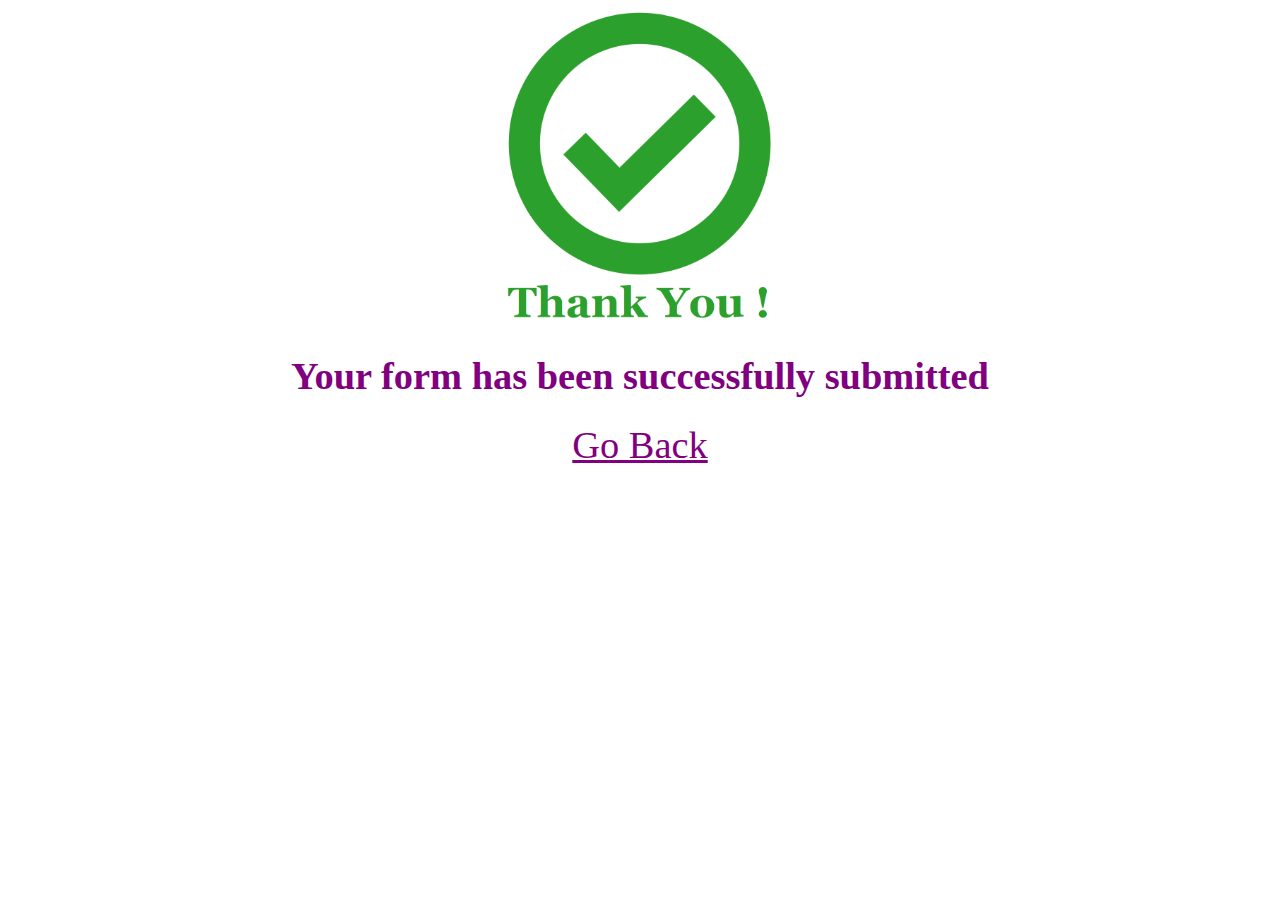
<file: public/Assignment_2/successful.html>
<!DOCTYPE html>
<html lang="en">
<head>
    <meta charset="UTF-8">
    <meta name="viewport" content="width=device-width, initial-scale=1.0">
    <title>Form Successful</title>
    <link rel="stylesheet" href="successful.css">
</head>
<body>
    <div id="middle">
        <img src="images\tick.png" alt="The Green Tick With Green Circle">
        <h1>Your form has been successfully submitted</h1>
        <a href="form.html">Go Back</a>
    </div>
</body>
</html>
</file>
<file: public/style.css>
@font-face
{
    font-family: 'ComicNeue' ;
    src: url('fonts/ComicNeue-Regular.ttf');
}

*
{
    box-sizing: border-box;
    font-family: ComicNeue, serif, Helvetica;
}

#header
{
    background-color: powderblue;
    padding: 15px;
    text-align: center;
    color: indigo;
    font-size: 25px;
}

.left
{
    background-color: slategray;
    float: left;
    width: 35%;
    padding: 15px;
    margin-top: 7px;
}

.right
{
    background-color: slategray;
    float: left;
    width: 25%;
    padding: 15px;
    margin-top: 7px;
}

.left_header, .right_header
{
    text-align: center;
    border-style: double;
    border-width: 4px;
    border-color: burlywood;
}

.left_body, .right_body_two, .right_body_one
{
    margin-top: 10px;
    margin-bottom: 10px;
    border-style: solid;
    border-width: 2px;
    border-color: aliceblue;
}

.left_body>table, .right_body_two>table, .main_body>table, .right_body_one>table
{
    margin-left: auto;
    margin-right: auto;
    margin-top: 5px;
    margin-bottom: 5px;
}

.left_body>table img
{
    display: block;
    max-width: 60%;
    height: inherit;
    margin-top: 5px;
    margin-bottom: 5px;
    margin-left: auto;
    margin-right: auto;
}

.left_body>table td, .right_body_one>table td
{
    color: khaki;
}

.right_body_two>table td
{
    padding: 5px;
}

.right_body_two>table img
{
    border-radius: 5px;
}

.main 
{
    background-color: lightyellow;
    float:left;
    width:40%;
    padding: 15px;
    margin-top: 7px;
}

.main_header
{
    text-align: center;
    border-style: double;
    border-width: 4px;
    border-color: slategrey;
}

.main_body
{
    margin-top: 10px;
    margin-bottom: 10px;
}

.main_body>table, .right_body_one>table
{
    border-collapse: collapse;
    border: 2px solid black ;
}

.main_body> table td, .right_body_one>table td
{
    border-top: 2px solid black ;
    border-bottom: 2px solid black;
}

.main_body>table a 
{
    background-color: orangered;
    text-align: center;
    padding:8px;
    margin-top: 5px;
    margin-bottom: 5px;
    margin-left: auto;
    margin-right: auto;
    display:block;
    width:30%;
    color: cornsilk;
    border-radius: 8px;
    text-decoration: none;
}

.main_body>table a:hover 
{
    background-color: crimson;
    color: cornsilk;
}

.main_body>table a:visited
{
    color: cornsilk;
}

.show
{
    display: block;
    max-width: 80%;
    height: inherit;
    margin-top: 5px;
    margin-bottom: 5px;
    margin-left: auto;
    margin-right: auto;
    border: 1px solid black;
}


@media only screen and (max-width:620px) {
    /* For mobile phones: */
    .left,  .right, .main {
      width:100%;
    }
  }
</file>
<file: public/Assignment_3/style.css>
*
{
    box-sizing: border-box;
    margin: 0;
    padding: 0;
}

body
{
    background-color: white;
}

.blue
{
    color: #316dc3;
    display: inline-block;
    margin-right: 3px;
}

.green
{
    color: #427900;
    display: inline-block;
    margin-left: 3px;
}

.m-favicon
{
    display: inline-block;
}


.section-title, .title-image
{
    text-align: center;
}

.header-top
{
    display: flex;
    flex-direction: row;
    flex-wrap: wrap;
    justify-content: center;
    align-items: center;
    background-color: #316dc3;
}

.header-top-social
{
    margin: 3px 100px 3px 10px;
}

.header-top-social .fa
{
    margin: 14px 12px;
}

.header-top-center
{
    margin: 3px 0px 3px 0px;
}

.header-top-center > p
{
    color: white;
    font-size: 15px;
    margin: 10px 0px;
    text-align: center;
}

.header-top-buttons
{
    margin: 3px 0px 3px 70px;
}

.header-top-buttons > a
{
    color: green;
    display: inline-flex;
    margin: 8px 0px;
    background-color: white;
    border: 1px solid green;
    font-size: 12px;
    padding: 5px 8px;
    text-decoration: none;
}

.header-top-buttons > a:hover
{
    text-decoration: none;
    color: green;
    background-color: white;
    border: 1px solid green;
}

.slider > img
{
    width: 100%;
}

.headline
{
    background-color: #316dc3;
    width: 90%;
    margin: 10px auto;
}

.headline > marquee > .news-heading
{
    color: #0cda31;
}

.headline > marquee > .news-message
{
    color: #d7e3f4;
}

.headline > marquee > .news-link
{
    color: #1837e1;
}

.introduction
{
    background-color: #f7f8fa;
}

.introduction-data
{
    width: 70%;
    margin: auto;
}

.introduction-data > p
{
    text-align: justify;
}

.introduction > .section-title > .green 
{
    margin-left: 0px;
}
.introduction > .section-title > .blue
{
    margin-right: 0px;
}

.counter
{
    display: flex;
    flex-direction: row;
    flex-wrap: wrap;
    justify-content: center;
    background-color: #2755e9;
    padding: 80px 0px;
}

.counter > div
{
    text-align: center;
}

.counter > .counter1
{
    margin-right: 25px;
}

.counter > .counter2
{
    margin-right: 40px;
}

.counter > .counter3
{
    margin-right: 40px;
}

.counter h1
{
    color: #ffffff;
}

.counter h2
{
    color: #03f310;
    display: inline;
    font-size: 18px;
}

.counter h3
{
    color: #fefeff;
    display: inline;
    font-size: 14px;
}

.counter img
{
    width: 35px;
    height: 35px;
}

.services
{
    background-color: #f7f8fa;
    padding: 40px 0px;
}

.services > .services-cards
{
    display: flex;
    flex-direction: row;
    flex-wrap: wrap;
    justify-content: center;
    width: 90%;
    margin: auto;
}

.services > .services-cards > div
{
    width: 350px;
    height: 175px;
    text-align: center;
    align-items: center;
    margin: 15px;
    background-color: white;
    box-shadow: 0 4px 8px 0 rgba(0, 0, 0, 0.2), 0 6px 20px 0 rgba(0, 0, 0, 0.19);
}

.services > .services-cards img
{
    width: 65px;
    height: 65px;
    margin: 28px 0px 15px 0px;
}

.services > .services-cards h3
{
    color: #3b74c6;
}

.upcoming
{
    display: flex;
    flex-direction: row;
    justify-content: space-around;
    margin: 30px auto;
    width: 85%;
}

.upcoming > div
{
    margin: 20px 10px 20px 10px;
}

.upcoming > .upcoming-projects
{
    width: 65%;
}

.upcoming > .upcoming-events
{
    width:30%;
}

.upcoming h1
{
    color: #326ec3;
    font-size: 30px;
}

.upcoming > .upcoming-projects > .upcoming-projects-cards
{
    display: flex;
    flex-direction: row;
    flex-wrap: wrap;
    justify-content: space-between;
}

.upcoming-projects-cards div
{
    width: 355px;
    height: 70px;
    background-color: #f7f8fa;
    margin: 10px 0px;
    vertical-align: middle;
    border: 1px solid #f2f2f3;
}

.upcoming-projects-cards img
{
    display: inline-block;
    margin: 15px 10px 0px 15px;
}

.upcoming-projects-cards h3
{
    color: #346fc4;
    font-size: 17px;
    margin: 15px 0px 0px 10px;
}

.upcoming > .upcoming-events marquee
{
    width: 250px;
    height: 200px;
}

.image-gallery
{
    margin: 60px 0px 90px 0px;
}

.image-gallery-images
{
    display: flex;
    flex-wrap: wrap;
    flex-direction: row;
    justify-content: center;
}

.image-gallery-images > div > img
{
    width: 230px;
    height: 150px;
    margin: 10px 3px 10px 3px;
}

.footer
{
    background-color: #25272e;
    display: flex;
    flex-direction: row;
    justify-content: space-between;
}

.footer > div
{
    width: 33.33%;
    margin: 40px 0px 60px 0px;
}

.address > p
{
    color: #bcbfc3;
}

.useful-links > h4
{
    color: white;
}

.social-icons > h4
{
    color: white;
}

.copyright
{
    background-color: #316dd9;
}

.copyright > p
{
    color: white;
    padding: 15px 0px 15px 110px;
    font-size: 14px;
}
</file>
<file: public/Assignment_2/myform.css>
img
{
    display: block;
    margin-left: auto;
    margin-right: auto;
}

h2
{
    color:rgb(66, 23, 151) ;
    text-align: center;
    font-size: 35px;
}

h2>a:link
{
    color: rgb(66, 23, 151);
}

h2>a:visited
{
    color: rgb(66, 23, 151);
}

h2>a:hover
{
    color: rgb(66, 23, 151);
}

#form_style
{
    
    background-color:rgba(66, 23, 151, 0.9);
    border-style: solid;
    border-width: 3px;
    border-color: black;
    max-width: 60%;
    margin: auto;
}

form
{
    margin-left: 25px;
}

label
{
    color: white;
}

small
{
    color: white;
}

input[type=text],input[type=email],input[type=tel],input[type=number]
{
    height: 20px;
    width: 140px;
}

select
{
    height: 20px;
}

.tag_space
{
    width: 150px;
}

.table2_row1
{
    text-align: center;
}

.table2_row6
{
    color: white;
    height: 1px;
    font-size: 13px;
    text-align: center;
    vertical-align: top;
}

button
{
    width: 80px;
    margin-bottom: 10px;
    border-radius: 5px;
}

.btn
{
    text-align: center;
}

.footer> a
{
    background-color: orangered;
    text-align: center;
    padding:8px;
    margin-top: 15px;
    margin-bottom: 5px;
    margin-left: auto;
    margin-right: auto;
    display:block;
    width:20%;
    color: cornsilk;
    border-radius: 8px;
    text-decoration: none;
    font-size: 40px;
}

.footer>a:hover
{
    background-color: darkred;
    color: cornsilk;
}

.footer>a:visited
{
    color: cornsilk;
}

@media only screen and (max-width:620px) {
    /* For mobile phones: */
    .form_style {
      width:100%;
    }
  }
</file>
<file: public/Assignment_2/successful.css>
#middle
{
    float: none;
    text-align: center;
}

img
{
    display: block;
    max-width: 100%;
    height: 25vw;
    margin-left: auto;
    margin-right: auto;
}

h1
{
    font-size: 3vw;
    color: purple;
}

a
{
    font-size: 3vw;
}

a:link
{
    color: purple;
}

a:visited
{
    color: purple;
}

a:hover
{
    color: darkorchid;
}
</file>
